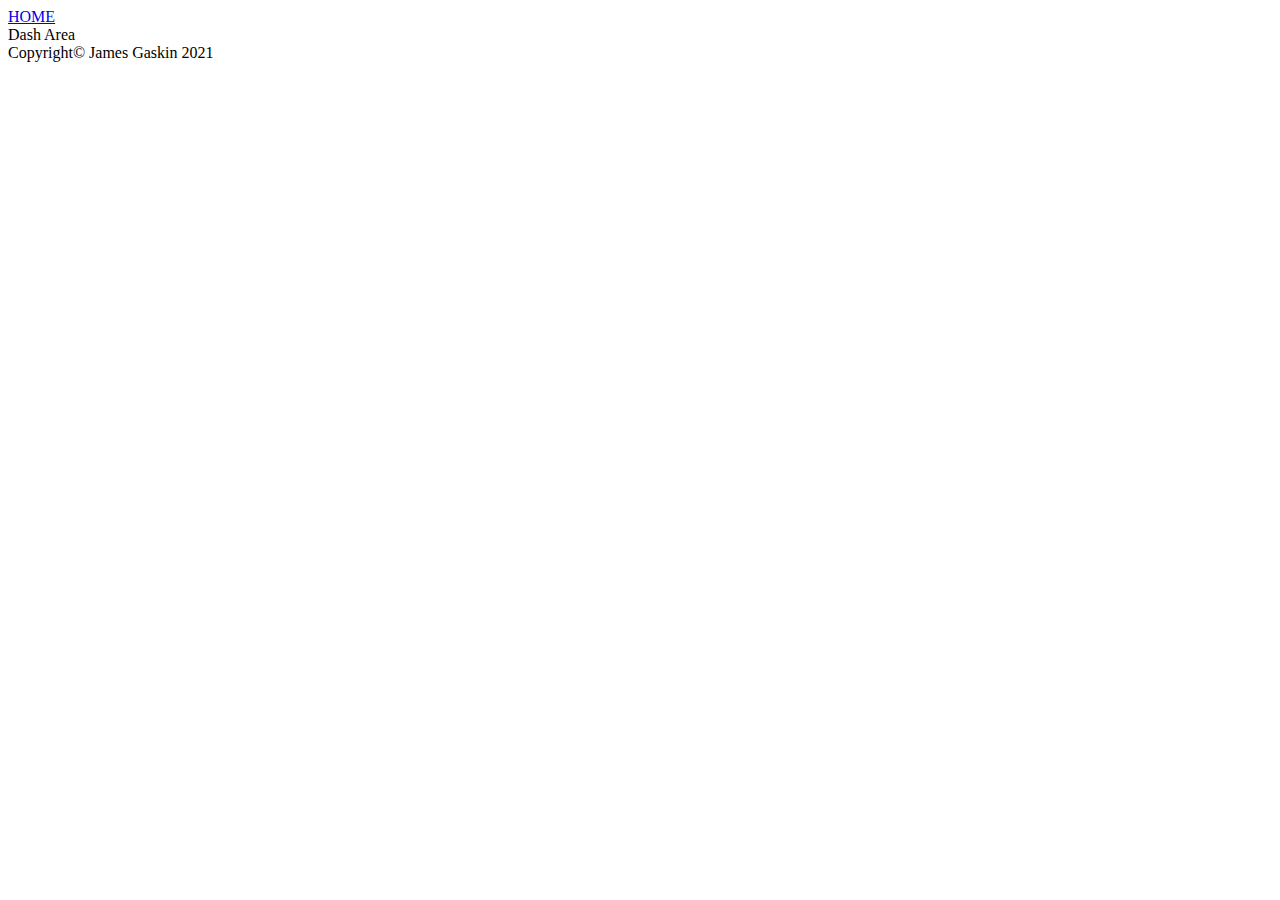
<file: html/dash.html>
<!DOCTYPE html>
<html lang="en">
<head>
    <meta charset="UTF-8">
    <meta http-equiv="X-UA-Compatible" content="IE=edge">
    <meta name="viewport" content="width=device-width, initial-scale=1.0">
    <title>Dashbaords</title>
    <link href="../styles/mystyles.css" rel="stylesheet" />
</head>
<body>
    <div>
        <a href="../index.html">HOME</a>
    </div>
    <div>Dash Area</div>
    <div>Copyright&copy; James Gaskin 2021</div>
</body>
</html>
</file>
<file: styles/mystyles.css>
body{
    color:black;
    font-family:papyrus;
}
h2{
    color:chocolate;
    font-family:Georgia, 'Times New Roman', Times, serif;

}
a:hover{
    color:royalblue;
}
.post-title{
    color:red;
}
</file>
